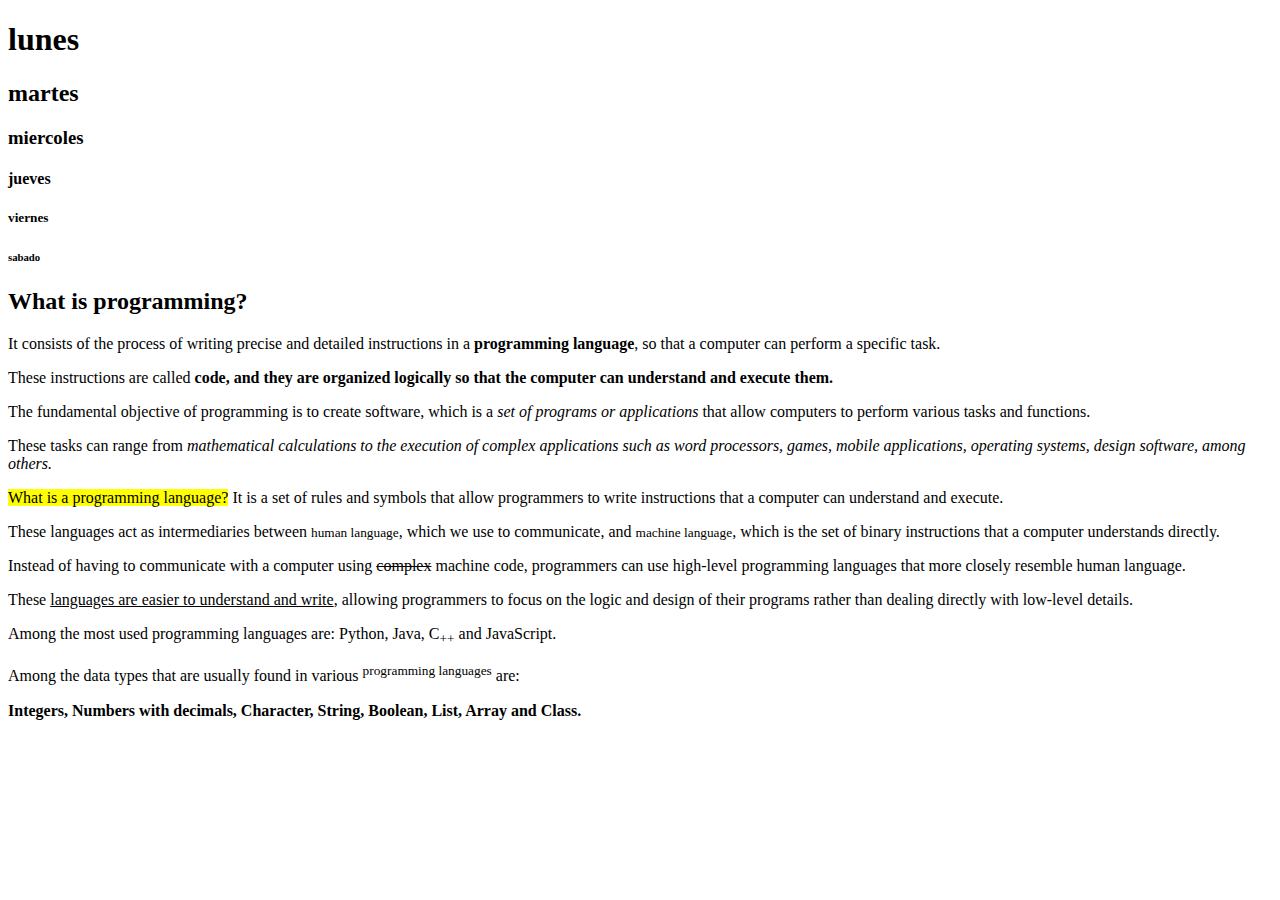
<file: module_I/index.html>
<!DOCTYPE html>
<html lang="en">
<head>
    <!-- HTML: Basic Tags -->
    <meta charset="UTF-8">
    <meta name="viewport" content="width=device-width, initial-scale=1.0">
    <title>Sample Page with Basic Tags</title>
</head>
<body>
    <h1>lunes</h1>
    <h2>martes</h2>
    <h3>miercoles</h3>
    <h4>jueves</h4>
    <h5>viernes</h5>
    <h6>sabado</h6>
    <h2>What is programming?</h2>

    <p>It consists of the process of writing precise and detailed instructions in a <b>programming language</b>, so that a computer can perform a specific task.</p>
    <p>These instructions are called <strong>code, and they are organized logically so that the computer can understand and execute them.</strong></p>
    <p>The fundamental objective of programming is to create software, which is a <i>set of programs or applications</i> that allow computers to perform various tasks and functions.</p>
    <p>These tasks can range from <em>mathematical calculations to the execution of complex applications such as word processors, games, mobile applications, operating systems, design software, among others.</em></p>
    <p><mark>What is a programming language?</mark> It is a set of rules and symbols that allow programmers to write instructions that a computer can understand and execute.</p>
    <p>These languages act as intermediaries between <small>human language</small>, which we use to communicate, and <small>machine language</small>, which is the set of binary instructions that a computer understands directly.</p>
    <p>Instead of having to communicate with a computer using <del>complex</del> machine code, programmers can use high-level programming languages that more closely resemble human language.</p>
    <p>These <ins>languages are easier to understand and write</ins>, allowing programmers to focus on the logic and design of their programs rather than dealing directly with low-level details.</p>
    <p>Among the most used programming languages are: Python, Java, C<sub>+</sub><sub>+</sub> and JavaScript.</p>
    <p>Among the data types that are usually found in various <sup>programming languages</sup> are:</p>
    <p><b>Integers, Numbers with decimals, Character, String, Boolean, List, Array and Class.</b></p>
</body>
</html>
</file>
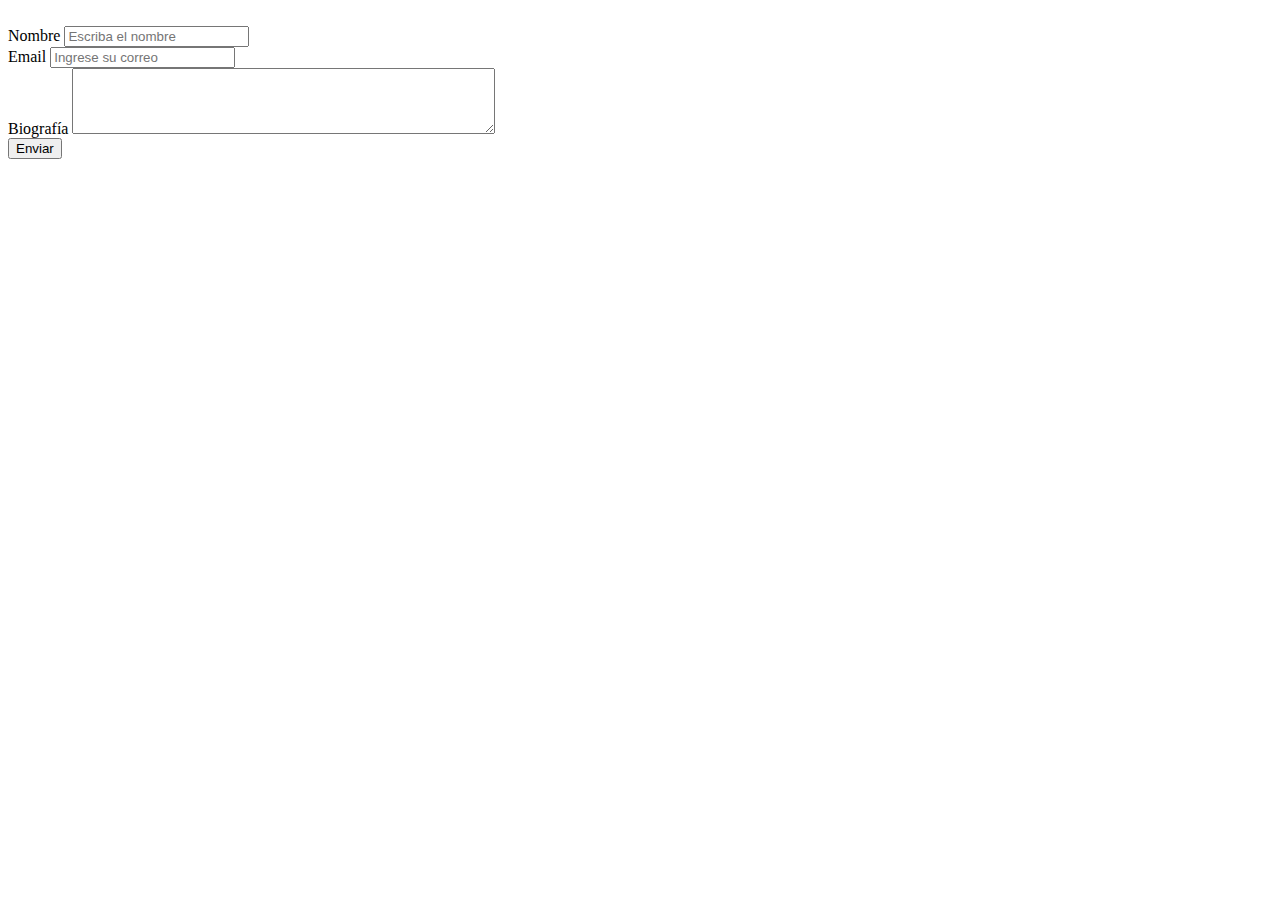
<file: module_I/lab3/index.html>
<!DOCTYPE html>
<html lang="en">
<head>
    <!-- HTML: Form and input Tags -->
    <meta charset="UTF-8">
    <title>HTML5 Form Example</title>
</head>
<body>

    <!-- Example of form tag -->
    <form action="/submit-form" method="post">
        <!-- Example of label and input tags -->
        <br><label for="name">Nombre</label>
        <input type="text" name="name"required placeholder="Escriba el nombre">
        <br><label for="name">Email</label>
        <input type="email" name="email"required placeholder="Ingrese su correo">
        <br><label for="bio"> Biografía </label>
        <textarea name="bio" rows="4" cols="50"></textarea>
        <br><button type="submit">Enviar</button>
    </form> 
</body>
</html>
</file>
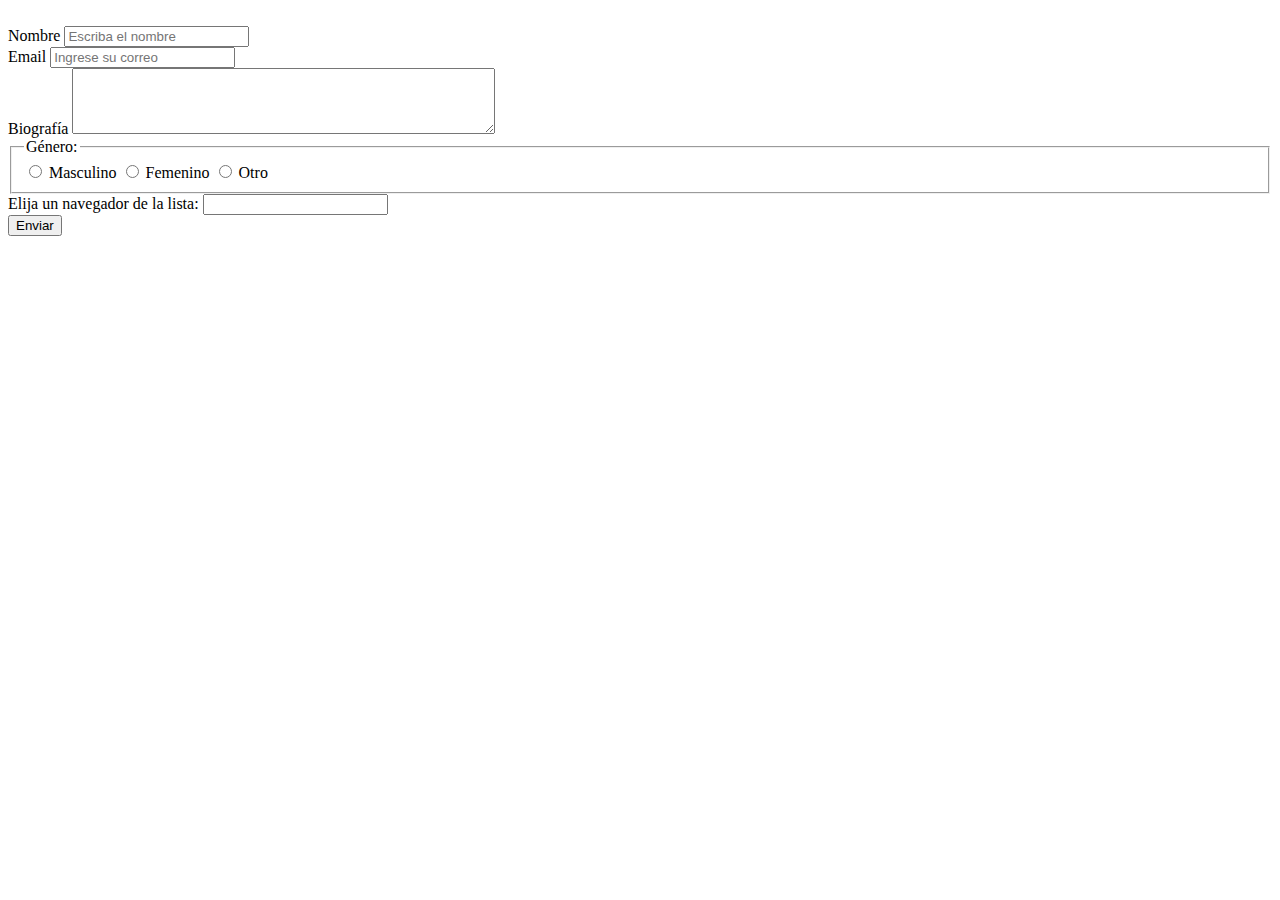
<file: module_I/lab4/index.html>
<!DOCTYPE html>
<html lang="en">
<head>
    <!-- HTML: Form and input Tags -->
    <meta charset="UTF-8">
    <title>HTML5 Form Example</title>
</head>
<body>

    <!-- Example of form tag -->
    <form action="/submit-form" method="post">

        <!-- Example of label and input tags -->
        <br><label for="name">Nombre</label>
        <input type="text" name="name"required placeholder="Escriba el nombre"><br>
        <label for="name">Email</label>
        <input type="email" name="email"required placeholder="Ingrese su correo">
        <br><label for="bio"> Biografía </label>
        <textarea name="bio" rows="4" cols="50"></textarea>

        <fieldset>
            <legend>Género:</legend>
            <label><input type="radio" name="genero" value="male"> Masculino</label>
            <label><input type="radio" name="genero" value="female"> Femenino</label>
            <label><input type="radio" name="genero" value="other"> Otro</label>       
        </fieldset>

        <!-- Example of datalist tag -->
        <label for="browser">Elija un navegador de la lista:</label>
        <input list="browsers" id="browser" name="browser">
        <datalist id="browsers">
            <option value="Chrome">
            <option value="Firefox">
            <option value="Safari">
            <option value="Edge">
            <option value="Opera">
        </datalist>

        <!-- Example of button tag -->
            <br><button type="submit">Enviar</button>

    </form> 
</body>
</html>
</file>
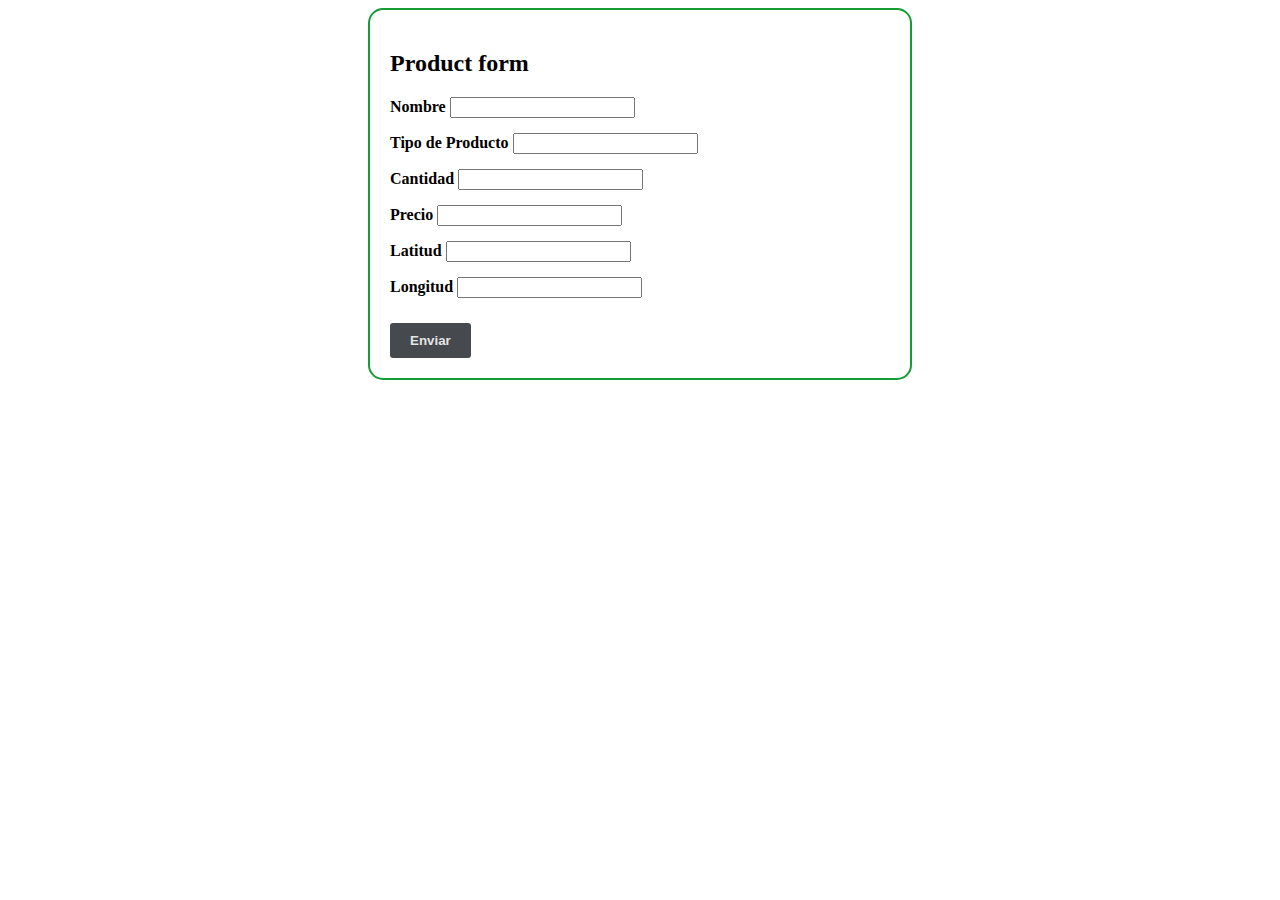
<file: modulo_II/lab2/index.html>
<!DOCTYPE html>
<html lang="es-ES">
<head>
    <!-- HTML page structure -->
    <meta charset="utf-8">
    <meta name="viewport" content="width=device-width, initial-scale=1.0">
    <link rel="stylesheet" type="text/css" href="./styles.css">
    <title> Styles Flexbox in css with form</title>
</head>
<body>
        <div class="container-form">
            <h2>Product form</h2>
            <!-- Example of form tag -->
            <form action="/submit-form" method="post">
                <div class="campo">    
                    <!-- Example of label and input tags -->
                    <label for="name"><b>Nombre</b></label>
                    <input type="text" name="Nombre"placeholder="">
                </div> 
                <div class="campo">   
                    <label for="name"><b>Tipo de Producto</b></label>
                    <input type="text" name="tipo de producto"placeholder="">
                </div> 
                <div class="campo">    
                    <label for="cantidad"><b>Cantidad</b></label>
                    <input type="number" name="cantidad" placeholder="">
                </div>
                <div class="campo">     
                    <label for="precio"><b>Precio</b></label>
                    <input type="text" name="Precio" placeholder="">
                </div>
                <div class="campo">     
                    <label for="latitud"><b>Latitud</b></label>
                    <input type="text" name="Latitud" placeholder="">
                </div>
                <div class="campo">     
                    <label for="longitud"><b>Longitud</b></label>
                    <input type="text" name="Longitud" placeholder="">
                </div>
                <div class="boton-enviar">
                    <button type="submit"><b>Enviar</b></button>
                </div>    
            </form> 
        </div>    
</body>
</html>
</file>
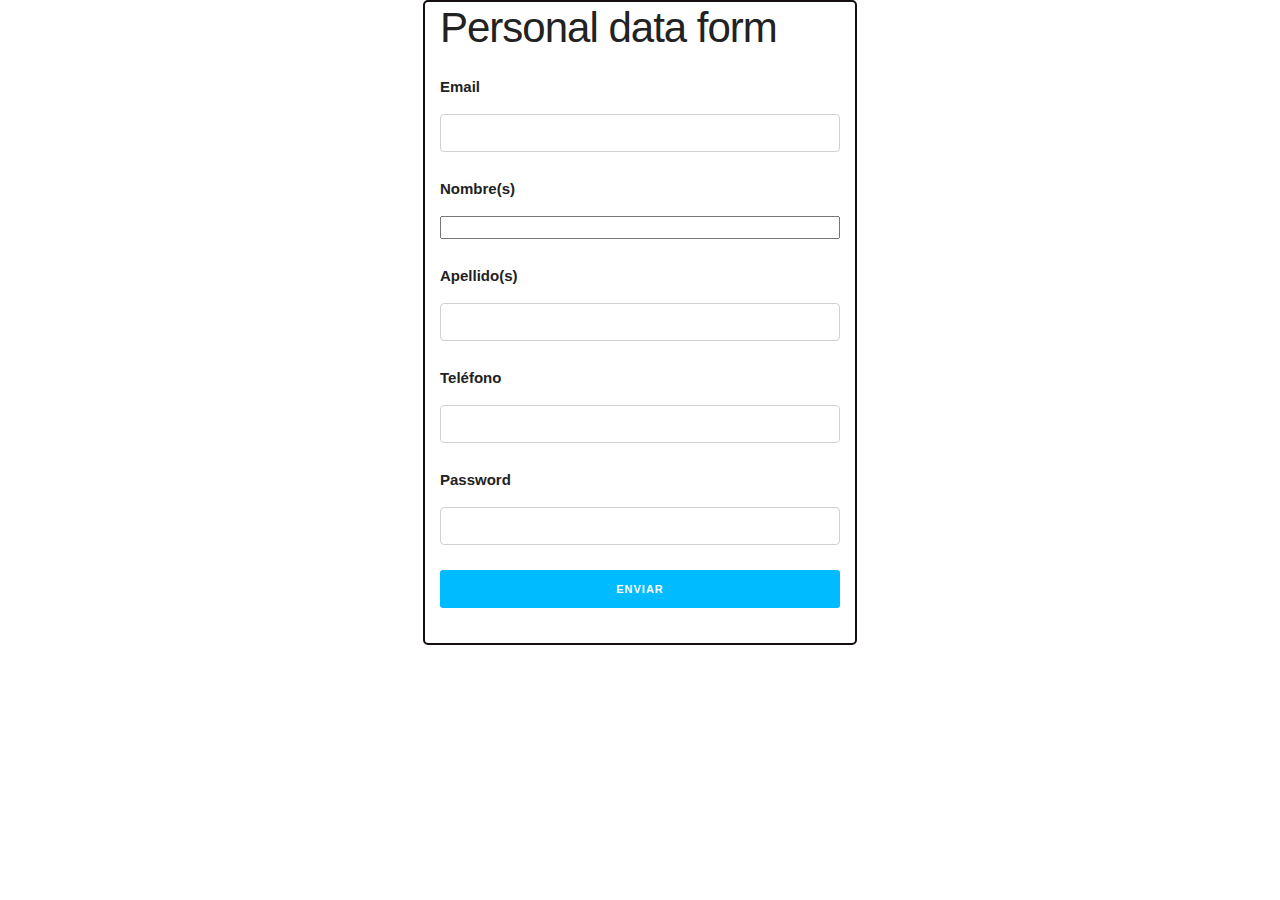
<file: modulo_II/lab3/index.html>
<!DOCTYPE html>
<html lang="es-ES">
<head>
    <!-- HTML page structure -->
    <meta charset="utf-8">
    <meta name="viewport" content="width=device-width, initial-scale=1.0">
    <link rel="stylesheet" href="./normalize.css">
    <link rel="stylesheet" href="./skeleton.css">
    <link rel="stylesheet" type="text/css" href="./styles.css">
    <title> Styles Grid in css with form</title>
</head>
<body>
        <div class="container-form">
            <h2>Personal data form</h2>
            <!-- Example of form tag -->
            <form action="/submit-form" method="post">
                <label for="email"><b>Email</b></label>
                <input type="email" id="email" name="email">
                <label for="nombre"><b>Nombre(s)</b></label>
                <input type="nombre" id="nombre" name="nombre">
                <label for="nombre"><b>Apellido(s)</b></label>
                <input type="text" id="apellido" name="apellido">
                <label for="nombre"><b>Teléfono</b></label>
                <input type="text" id="telefono" name="telefono">
                <label for="nombre"><b>Password</b></label>
                <input type="password" id="password" name="password">
                <button type="submit"><b>Enviar</b></button>
            </form>        
        </div>            
</body>
</html>
</file>
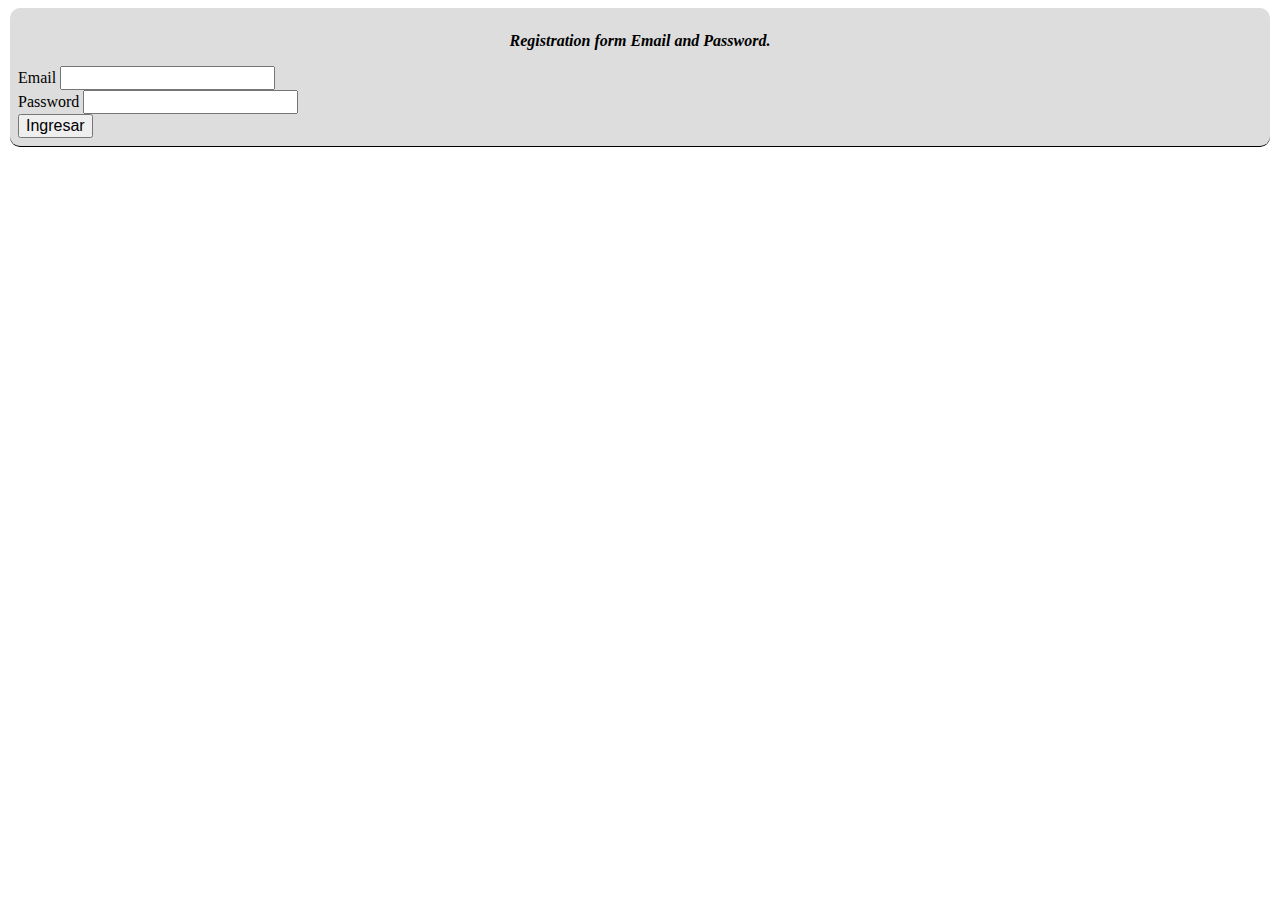
<file: modulo_II/lab4/index.html>
<!DOCTYPE html>
<html lang="es-ES">
<head>
    <!-- HTML page structure -->
    <meta charset="utf-8">
    <meta name="viewport" content="width=device-width, initial-scale=1.0">
    <!-- Bootstrap CSS -->
    <link href="https://cdn.jsdelivr.net/npm/bootstrap@5.1.3/dist/css/bootstrap.min.css"
          rel="stylesheet" integrity="sha384-1BmE4kWBq78iYhFldvKuhfTAU6auU8tT94WrHftjDbrCEXSU1oBoqyl2QvZ6jIW3"
          crossorigin="anonymous">
    <link rel="stylesheet" type="text/css" href="./styles.css">
    <title> Grid de CSS using Bootstrap form</title>
</head>
<body>
    <section class="container">
        <form>
            <h3>Registration form Email and Password.</h3>
            <div class="mb-3">
                <label for="inputEmail" class="form-label">Email</label>
                <input type="email" class="form-control" id="inputEmail" aria-describedby="emailHelp">
            </div>
            <div class="mb-3">
                <label for="inputPass" class="form-label">Password</label>
                <input type="password" class="form-control" id="inputPass">
            </div>
            <div class="mb-3">
                <button type="submit" class="btn btn-primary">Ingresar</button>
            </div>
        </form>
    </section> 

    <!-- Option 1: Bootstrap Bundle with Popper -->
    <script src="https://cdn.jsdelivr.net/npm/bootstrap@5.1.3/dist/js/bootstrap.bundle.min.js" integrity="sha384-ka7Sk0Gln4gmtz2MlQnikT1wXgYsOg+OMhuP+IlRH9sENBO0LRn5q+8nbTov4+1p" crossorigin="anonymous"></script>                   
</body>
</html>
</file>
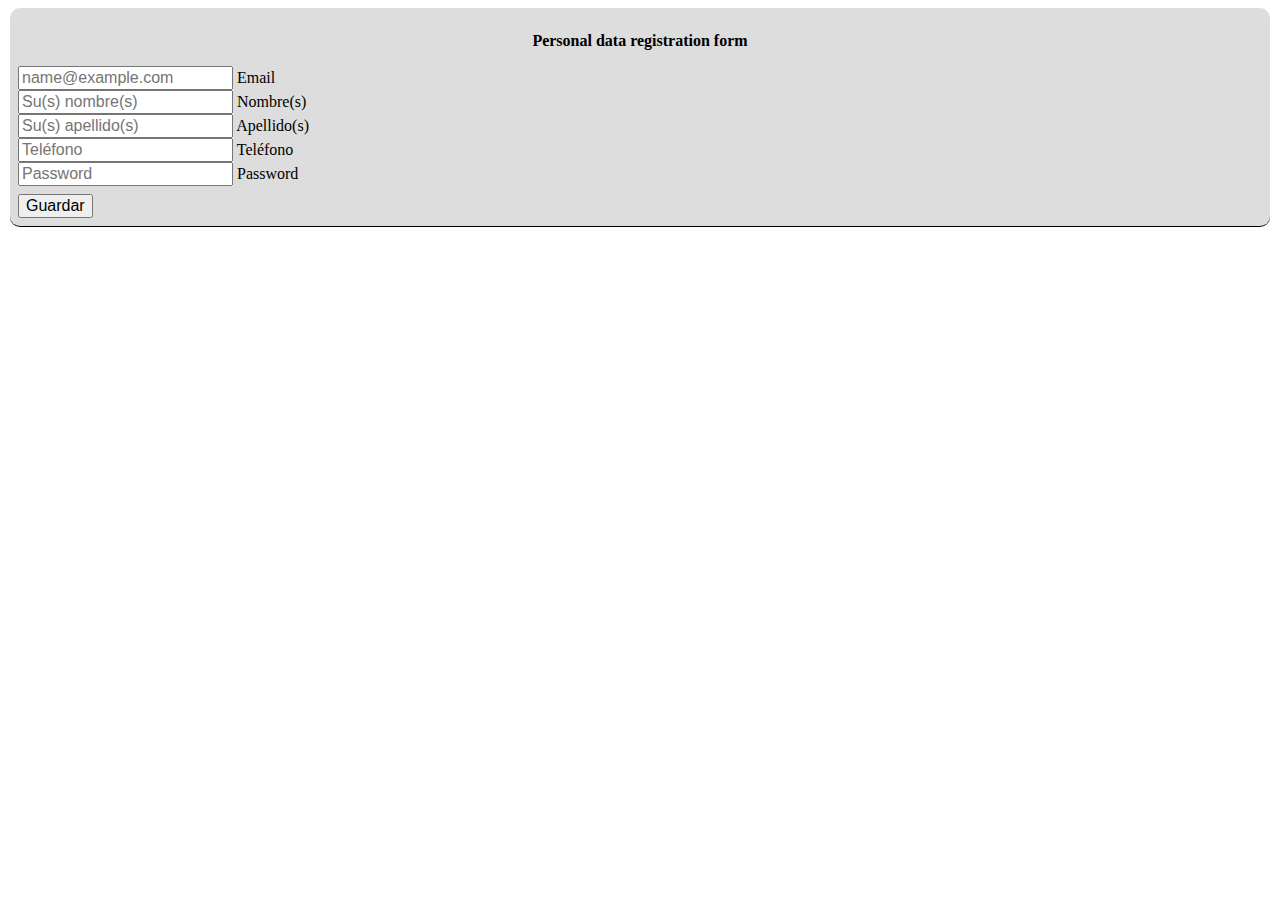
<file: modulo_II/lab5/index.html>
<!DOCTYPE html>
<html lang="en">
<head>
    <meta charset="UTF-8">
    <meta name="viewport" content="width=device-width, initial-scale=1.0">
    <!-- Bootstrap CSS -->
    <link href="https://cdn.jsdelivr.net/npm/bootstrap@5.1.3/dist/css/bootstrap.min.css"
          rel="stylesheet" integrity="sha384-1BmE4kWBq78iYhFldvKuhfTAU6auU8tT94WrHftjDbrCEXSU1oBoqyl2QvZ6jIW3"
          crossorigin="anonymous">
    <link rel="stylesheet" href="./styles.css">
    <title>Styles Grid in css with bootstrap form</title>
</head>
<body>
    <section class="container">
        <form>
            <h3>Personal data registration form</h3>
            <div class="form-floating mb-3">
                <input type="email" class="form-control" id="floatingInputEmail" placeholder="name@example.com">
                <label for="floatingInputEmail">Email</label>
            </div>
            <div class="form-floating mb-3">
                <input type="text" class="form-control" id="floatingInputName" placeholder="Su(s) nombre(s)">
                <label for="floatingInputName">Nombre(s)</label>
            </div>
            <div class="form-floating mb-3">
                <input type="text" class="form-control" id="floatingInputLastname" placeholder="Su(s) apellido(s)">
                <label for="floatingInputLastname">Apellido(s)</label>
            </div>
            <div class="form-floating mb-3">
                <input type="text" class="form-control" id="floatingInputPhone" placeholder="Teléfono">
                <label for="floatingInputPhone">Teléfono</label>
            </div>
            <div class="form-floating">
                <input type="password" class="form-control" id="floatingPassword" placeholder="Password">
                <label for="floatingPassword">Password</label>
            </div>
            <div class="mb-3">
                <button type="submit" class="btn btn-primary">Guardar</button>
            </div>
        </form>
    </section>
    <!-- Option 1: Bootstrap Bundle with Popper -->
    <script src="https://cdn.jsdelivr.net/npm/bootstrap@5.1.3/dist/js/bootstrap.bundle.min.js" integrity="sha384-ka7Sk0Gln4gmtz2MlQnikT1wXgYsOg+OMhuP+IlRH9sENBO0LRn5q+8nbTov4+1p" crossorigin="anonymous"></script>
</body> 
</html>
</file>
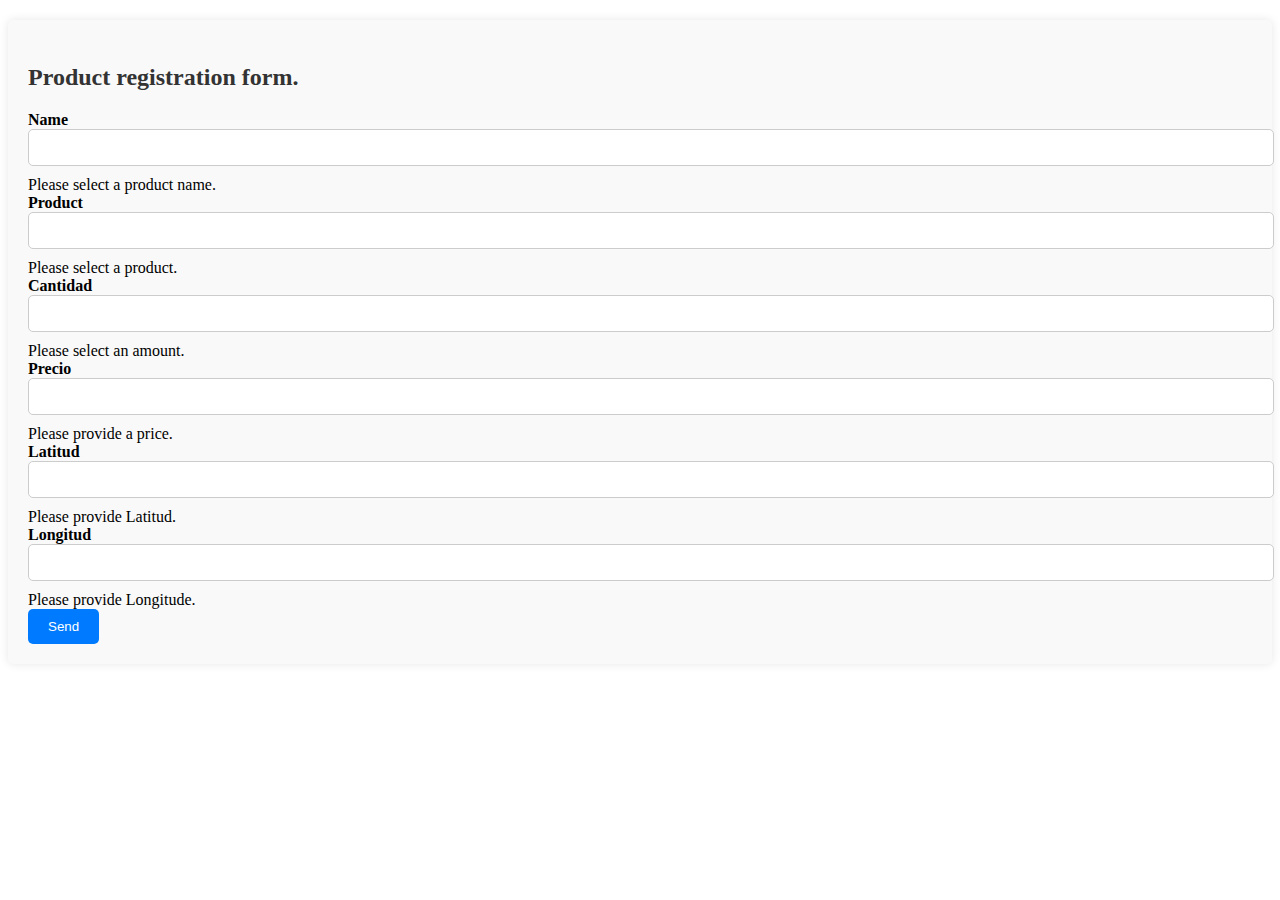
<file: modulo_III/lab3/index.html>
<!DOCTYPE html>
<html lang="en">
<head>
    <meta charset="UTF-8">
    <meta name="viewport" content="width=device-width, initial-scale=1.0">
    <!-- Bootstrap CSS -->
    <link href="https://cdn.jsdelivr.net/npm/bootstrap@5.1.3/dist/css/bootstrap.min.css"
          rel="stylesheet" integrity="sha384-1BmE4kWBq78iYhFldvKuhfTAU6auU8tT94WrHftjDbrCEXSU1oBoqyl2QvZ6jIW3"
          crossorigin="anonymous">
    <link rel="stylesheet" href="./styles.css">
    <title>Document</title>
</head>
<body>
    <form class="row g-3 needs-validation" novalidate>
      <h3>Product registration form.</h3>
      <div class="col-md-4">
        <label for="validationInputName" class="form-label">Name</label>
        <input type="text" class="form-control" id="validationInputName" required>
        <div class="invalid-feedback">
            Please select a product name.
        </div>
      </div>
        <div class="col-md-4">
          <label for="validationInputProduct" class="form-label">Product</label>
          <input type="text" class="form-control" id="validationInputProduct" required>
          <div class="invalid-feedback">
              Please select a product.
          </div>
        </div>
        <div class="col-md-4">
          <label for="validationInputQuantity" class="form-label">Cantidad</label>
          <input type="number" class="form-control" id="validationInputQuantity" required>
          <div class="invalid-feedback">
              Please select an amount.
          </div>
        </div>
        <div class="col-md-4">
          <label for="validationInputPrice" class="form-label">Precio</label>
          <input type="number" class="form-control" id="validationInputPrice" required>
          <div class="invalid-feedback">
             Please provide a price.
          </div>
        </div>
        <div class="col-md-4">
          <label for="validationInputLatitude" class="form-label">Latitud</label>
          <input type="text" class="form-control" id="validationInputLatitude" required>
          <div class="invalid-feedback">
              Please provide Latitud.
          </div>
        </div>
        <div class="col-md-4">
          <label for="validationInputLongitude" class="form-label">Longitud</label>
          <input type="text" class="form-control" id="validationInputLongitude" required>
          <div class="invalid-feedback">
              Please provide Longitude.
          </div>
        </div>
        <div class="col-3">
          <button class="btn btn-primary" onclick="guardarProducto()">Send</button>
        </div>
      </form>
      <div id="mensajeError"></div>
    
    <!-- Option 1: Bootstrap Bundle with Popper -->
    <script src="https://cdn.jsdelivr.net/npm/bootstrap@5.1.3/dist/js/bootstrap.bundle.min.js"
            integrity="sha384-ka7Sk0Gln4gmtz2MlQnikT1wXgYsOg+OMhuP+IlRH9sENBO0LRn5q+8nbTov4+1p"
            crossorigin="anonymous"></script>
    <script src="lab3.js"></script>
</body>
</html>
</file>
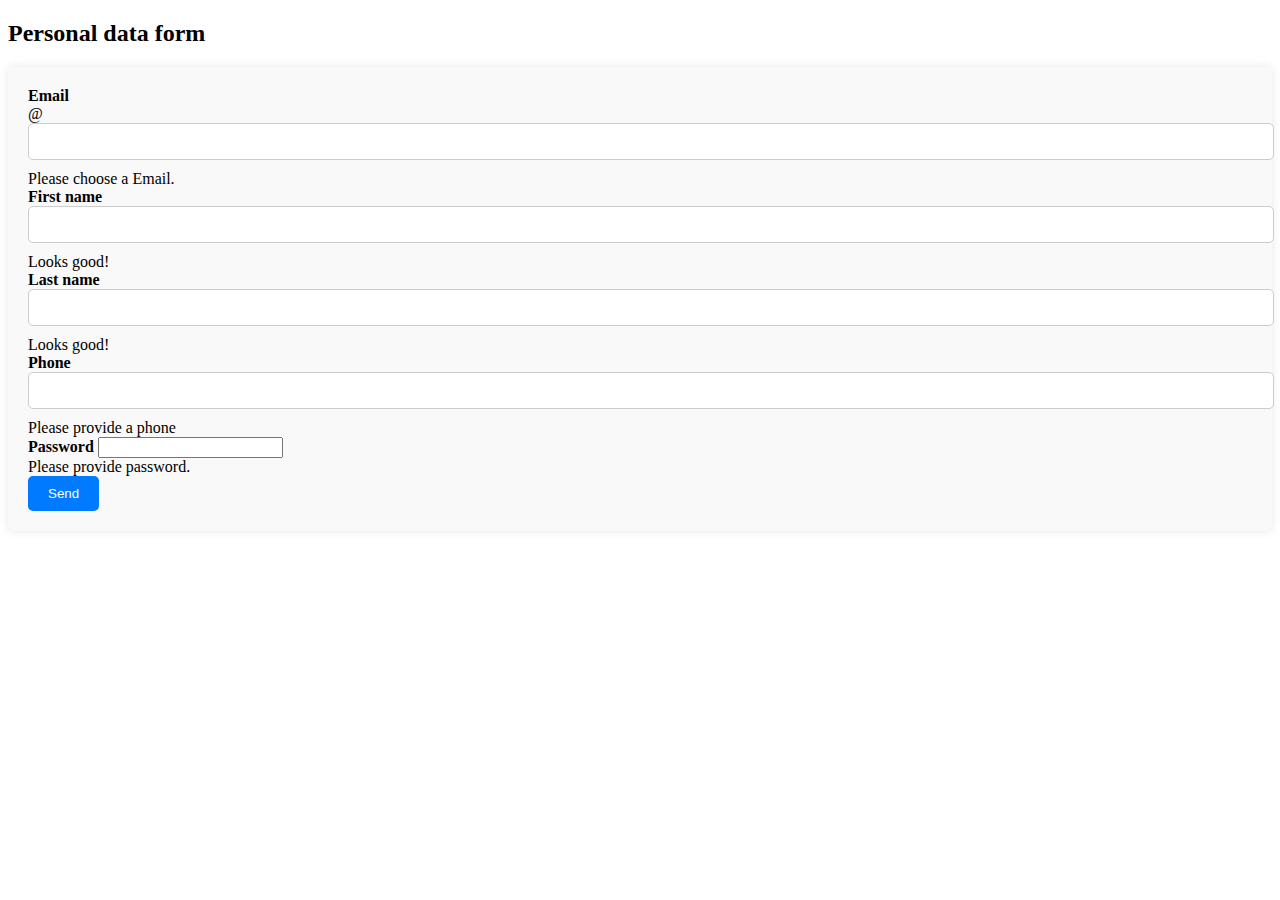
<file: modulo_III/lab4/index.html>
<!DOCTYPE html>
<html lang="en">
<head>
    <meta charset="UTF-8">
    <meta name="viewport" content="width=device-width, initial-scale=1.0">
    <!-- Bootstrap CSS -->
    <link href="https://cdn.jsdelivr.net/npm/bootstrap@5.1.3/dist/css/bootstrap.min.css"
          rel="stylesheet" integrity="sha384-1BmE4kWBq78iYhFldvKuhfTAU6auU8tT94WrHftjDbrCEXSU1oBoqyl2QvZ6jIW3"
          crossorigin="anonymous">
    <link rel="stylesheet" href="./styles.css">
    <title>Document</title>
</head>
<body>
    <header class="row">
        <h2>Personal data form</h2>
    </header>
    <!--Form validation with bootstrap-->
    <form class="row g-3 needs-validation" novalidate>
      <div class="col-md-4">
        <label for="validationEmail" class="form-label">Email</label>
        <div class="input-group has-validation">
          <span class="input-group-text" id="inputGroupPrepend">@</span>
          <input type="text" class="form-control" id="validationEmail" aria-describedby="inputGroupPrepend" required>
          <div class="invalid-feedback">
             Please choose a Email.
          </div>
        </div>
      </div>
        <div class="col-md-4">
          <label for="validationName" class="form-label">First name</label>
          <input type="text" class="form-control" id="validationName" required>
          <div class="valid-feedback">
             Looks good!
          </div>
        </div>
        <div class="col-md-4">
          <label for="validationLastname" class="form-label">Last name</label>
          <input type="text" class="form-control" id="validationLastname" required>
          <div class="valid-feedback">
             Looks good!
          </div>
        </div>
        <div class="col-md-3">
          <label for="validationPhone" class="form-label">Phone</label>
          <!--Validate the phone field so that it only has 10 numerical digits.-->
          <input type="text" class="form-control" id="validationPhone" name = "phone" minlength="10" maxlength="10" pattern="[0-9]{10}" required>
          <div class="invalid-feedback">
            Please provide a phone
          </div>
        </div>
        <div class="col-md-3">
          <label for="validationPassword" class="form-label">Password</label>
          <input type="password" class="form-control" id="validationPassword" minlength="6" pattern="/^.{6,}$/" required>
          <div class="invalid-feedback">
             Please provide password.
          </div>
        </div>
        <div class="col-12">
          <button class="btn btn-primary" onclick="guardardatos()">Send</button>
        </div>
      </form>
      <div id="mensajeError"></div>

    <!-- Option 1: Bootstrap Bundle with Popper -->
    <script src="https://cdn.jsdelivr.net/npm/bootstrap@5.1.3/dist/js/bootstrap.bundle.min.js"
            integrity="sha384-ka7Sk0Gln4gmtz2MlQnikT1wXgYsOg+OMhuP+IlRH9sENBO0LRn5q+8nbTov4+1p"
            crossorigin="anonymous"></script>
    <script src="lab4.js"></script>
</body>
</html>
</file>
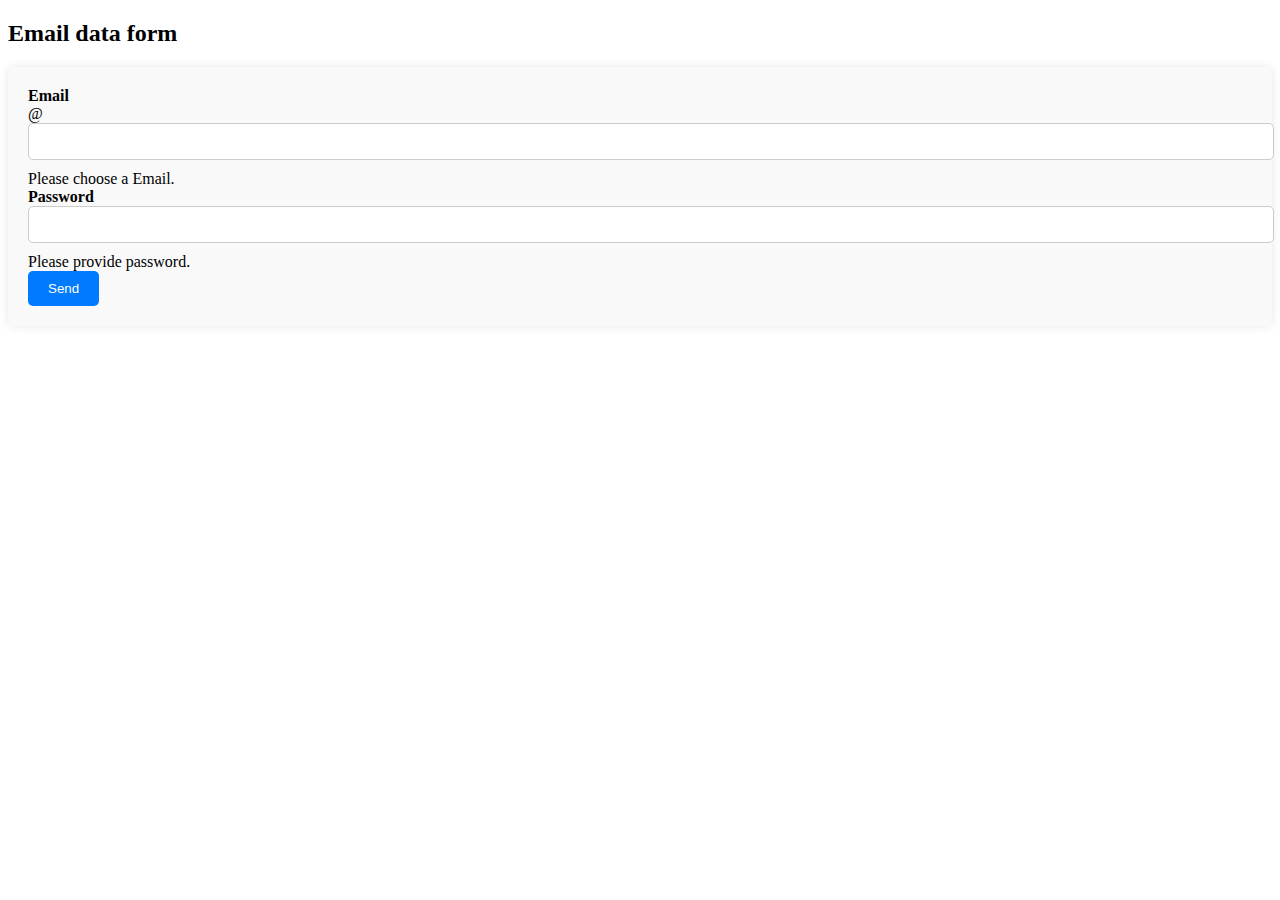
<file: modulo_III/lab5/index.html>
<!DOCTYPE html>
<html lang="en">
<head>
    <meta charset="UTF-8">
    <meta name="viewport" content="width=device-width, initial-scale=1.0">
    <!-- Bootstrap CSS -->
    <link href="https://cdn.jsdelivr.net/npm/bootstrap@5.1.3/dist/css/bootstrap.min.css"
          rel="stylesheet" integrity="sha384-1BmE4kWBq78iYhFldvKuhfTAU6auU8tT94WrHftjDbrCEXSU1oBoqyl2QvZ6jIW3"
          crossorigin="anonymous">
    <link rel="stylesheet" href="./styles.css">
    <title>Document</title>
</head>
<body>
    <header class="row">
        <h2>Email data form</h2>
    </header>
    <!--Form validation with bootstrap-->
    <form class="row g-3 needs-validation" novalidate>
      <div class="col-md-4">
         <label for="validationEmail" class="form-label">Email</label>
         <div class="input-group has-validation">
             <span class="input-group-text" id="inputGroupPrepend">@</span>
             <input type="text" class="form-control" id="validationEmail" aria-describedby="inputGroupPrepend" required>
             <div class="invalid-feedback">
                  Please choose a Email.
             </div>
           </div>
      </div>
      <div class="col-md-3">
        <label for="validationPassword" class="form-label">Password</label>
        <input type="password" class="form-control" id="validationPassword" minlength="6" pattern="/^.{6,}$/" required>
        <div class="invalid-feedback">
           Please provide password.
        </div>
      </div>
       <div class="col-12">
         <button class="btn btn-primary" onclick="guardardatos()">Send</button>
       </div>
    </form>
    <div id="mensajeError"></div>    

    <!-- Option 1: Bootstrap Bundle with Popper -->
    <script src="https://cdn.jsdelivr.net/npm/bootstrap@5.1.3/dist/js/bootstrap.bundle.min.js"
            integrity="sha384-ka7Sk0Gln4gmtz2MlQnikT1wXgYsOg+OMhuP+IlRH9sENBO0LRn5q+8nbTov4+1p"
            crossorigin="anonymous"></script>
    <script src="lab5.js"></script>
</body>
</html>
</file>
<file: modulo_II/lab2/styles.css>
.container-form {
  max-width: 500px;
  margin: 0 auto;
  padding: 20px;
  border: 2px solid #159c35;
  border-radius: 15px;
}
  
form {
  display: flex;
  flex-direction: column;
}
  
.campo {
  margin-bottom: 15px;
}
  
.boton-enviar {
  margin-top: 10px;
}
  
button {
  padding: 10px 20px;
  background-color: #464a4e;
  color: rgba(245, 244, 244, 0.92);
  border: none;
  border-radius: 3px;
  cursor: pointer;  
}
  
button:hover {
  background-color: #830e52;
}
</file>
<file: modulo_II/lab3/skeleton.css>
/*
* Skeleton V2.0.4
* Copyright 2014, Dave Gamache
* www.getskeleton.com
* Free to use under the MIT license.
* http://www.opensource.org/licenses/mit-license.php
* 12/29/2014
*/


/* Table of contents
––––––––––––––––––––––––––––––––––––––––––––––––––
- Grid
- Base Styles
- Typography
- Links
- Buttons
- Forms
- Lists
- Code
- Tables
- Spacing
- Utilities
- Clearing
- Media Queries
*/


/* Grid
–––––––––––––––––––––––––––––––––––––––––––––––––– */
.container {
    position: relative;
    width: 100%;
    max-width: 960px;
    margin: 0 auto;
    padding: 0 20px;
    box-sizing: border-box; }
  .column,
  .columns {
    width: 100%;
    float: left;
    box-sizing: border-box; }
  
  /* For devices larger than 400px */
  @media (min-width: 400px) {
    .container {
      width: 85%;
      padding: 0; }
  }
  
  /* For devices larger than 550px */
  @media (min-width: 550px) {
    .container {
      width: 80%; }
    .column,
    .columns {
      margin-left: 4%; }
    .column:first-child,
    .columns:first-child {
      margin-left: 0; }
  
    .one.column,
    .one.columns                    { width: 4.66666666667%; }
    .two.columns                    { width: 13.3333333333%; }
    .three.columns                  { width: 22%;            }
    .four.columns                   { width: 30.6666666667%; }
    .five.columns                   { width: 39.3333333333%; }
    .six.columns                    { width: 48%;            }
    .seven.columns                  { width: 56.6666666667%; }
    .eight.columns                  { width: 65.3333333333%; }
    .nine.columns                   { width: 74.0%;          }
    .ten.columns                    { width: 82.6666666667%; }
    .eleven.columns                 { width: 91.3333333333%; }
    .twelve.columns                 { width: 100%; margin-left: 0; }
  
    .one-third.column               { width: 30.6666666667%; }
    .two-thirds.column              { width: 65.3333333333%; }
  
    .one-half.column                { width: 48%; }
  
    /* Offsets */
    .offset-by-one.column,
    .offset-by-one.columns          { margin-left: 8.66666666667%; }
    .offset-by-two.column,
    .offset-by-two.columns          { margin-left: 17.3333333333%; }
    .offset-by-three.column,
    .offset-by-three.columns        { margin-left: 26%;            }
    .offset-by-four.column,
    .offset-by-four.columns         { margin-left: 34.6666666667%; }
    .offset-by-five.column,
    .offset-by-five.columns         { margin-left: 43.3333333333%; }
    .offset-by-six.column,
    .offset-by-six.columns          { margin-left: 52%;            }
    .offset-by-seven.column,
    .offset-by-seven.columns        { margin-left: 60.6666666667%; }
    .offset-by-eight.column,
    .offset-by-eight.columns        { margin-left: 69.3333333333%; }
    .offset-by-nine.column,
    .offset-by-nine.columns         { margin-left: 78.0%;          }
    .offset-by-ten.column,
    .offset-by-ten.columns          { margin-left: 86.6666666667%; }
    .offset-by-eleven.column,
    .offset-by-eleven.columns       { margin-left: 95.3333333333%; }
  
    .offset-by-one-third.column,
    .offset-by-one-third.columns    { margin-left: 34.6666666667%; }
    .offset-by-two-thirds.column,
    .offset-by-two-thirds.columns   { margin-left: 69.3333333333%; }
  
    .offset-by-one-half.column,
    .offset-by-one-half.columns     { margin-left: 52%; }
  
  }
  
  
  /* Base Styles
  –––––––––––––––––––––––––––––––––––––––––––––––––– */
  /* NOTE
  html is set to 62.5% so that all the REM measurements throughout Skeleton
  are based on 10px sizing. So basically 1.5rem = 15px :) */
  html {
    font-size: 62.5%; }
  body {
    font-size: 1.5em; /* currently ems cause chrome bug misinterpreting rems on body element */
    line-height: 1.6;
    font-weight: 400;
    font-family: "Raleway", "HelveticaNeue", "Helvetica Neue", Helvetica, Arial, sans-serif;
    color: #222; }
  
  
  /* Typography
  –––––––––––––––––––––––––––––––––––––––––––––––––– */
  h1, h2, h3, h4, h5, h6 {
    margin-top: 0;
    margin-bottom: 2rem;
    font-weight: 300; }
  h1 { font-size: 4.0rem; line-height: 1.2;  letter-spacing: -.1rem;}
  h2 { font-size: 3.6rem; line-height: 1.25; letter-spacing: -.1rem; }
  h3 { font-size: 3.0rem; line-height: 1.3;  letter-spacing: -.1rem; }
  h4 { font-size: 2.4rem; line-height: 1.35; letter-spacing: -.08rem; }
  h5 { font-size: 1.8rem; line-height: 1.5;  letter-spacing: -.05rem; }
  h6 { font-size: 1.5rem; line-height: 1.6;  letter-spacing: 0; }
  
  /* Larger than phablet */
  @media (min-width: 550px) {
    h1 { font-size: 5.0rem; }
    h2 { font-size: 4.2rem; }
    h3 { font-size: 3.6rem; }
    h4 { font-size: 3.0rem; }
    h5 { font-size: 2.4rem; }
    h6 { font-size: 1.5rem; }
  }
  
  p {
    margin-top: 0; }
  
  
  /* Links
  –––––––––––––––––––––––––––––––––––––––––––––––––– */
  a {
    color: #1EAEDB; }
  a:hover {
    color: #0FA0CE; }
  
  
  /* Buttons
  –––––––––––––––––––––––––––––––––––––––––––––––––– */
  .button,
  button,
  input[type="submit"],
  input[type="reset"],
  input[type="button"] {
    display: inline-block;
    height: 38px;
    padding: 0 30px;
    color: #555;
    text-align: center;
    font-size: 11px;
    font-weight: 600;
    line-height: 38px;
    letter-spacing: .1rem;
    text-transform: uppercase;
    text-decoration: none;
    white-space: nowrap;
    background-color: transparent;
    border-radius: 4px;
    border: 1px solid #bbb;
    cursor: pointer;
    box-sizing: border-box; }
  .button:hover,
  button:hover,
  input[type="submit"]:hover,
  input[type="reset"]:hover,
  input[type="button"]:hover,
  .button:focus,
  button:focus,
  input[type="submit"]:focus,
  input[type="reset"]:focus,
  input[type="button"]:focus {
    color: #333;
    border-color: #888;
    outline: 0; }
  .button.button-primary,
  button.button-primary,
  input[type="submit"].button-primary,
  input[type="reset"].button-primary,
  input[type="button"].button-primary {
    color: #FFF;
    background-color: #33C3F0;
    border-color: #33C3F0; }
  .button.button-primary:hover,
  button.button-primary:hover,
  input[type="submit"].button-primary:hover,
  input[type="reset"].button-primary:hover,
  input[type="button"].button-primary:hover,
  .button.button-primary:focus,
  button.button-primary:focus,
  input[type="submit"].button-primary:focus,
  input[type="reset"].button-primary:focus,
  input[type="button"].button-primary:focus {
    color: #FFF;
    background-color: #1EAEDB;
    border-color: #1EAEDB; }
  
  
  /* Forms
  –––––––––––––––––––––––––––––––––––––––––––––––––– */
  input[type="email"],
  input[type="number"],
  input[type="search"],
  input[type="text"],
  input[type="tel"],
  input[type="url"],
  input[type="password"],
  textarea,
  select {
    height: 38px;
    padding: 6px 10px; /* The 6px vertically centers text on FF, ignored by Webkit */
    background-color: #fff;
    border: 1px solid #D1D1D1;
    border-radius: 4px;
    box-shadow: none;
    box-sizing: border-box; }
  /* Removes awkward default styles on some inputs for iOS */
  input[type="email"],
  input[type="number"],
  input[type="search"],
  input[type="text"],
  input[type="tel"],
  input[type="url"],
  input[type="password"],
  textarea {
    -webkit-appearance: none;
       -moz-appearance: none;
            appearance: none; }
  textarea {
    min-height: 65px;
    padding-top: 6px;
    padding-bottom: 6px; }
  input[type="email"]:focus,
  input[type="number"]:focus,
  input[type="search"]:focus,
  input[type="text"]:focus,
  input[type="tel"]:focus,
  input[type="url"]:focus,
  input[type="password"]:focus,
  textarea:focus,
  select:focus {
    border: 1px solid #33C3F0;
    outline: 0; }
  label,
  legend {
    display: block;
    margin-bottom: .5rem;
    font-weight: 600; }
  fieldset {
    padding: 0;
    border-width: 0; }
  input[type="checkbox"],
  input[type="radio"] {
    display: inline; }
  label > .label-body {
    display: inline-block;
    margin-left: .5rem;
    font-weight: normal; }
  
  
  /* Lists
  –––––––––––––––––––––––––––––––––––––––––––––––––– */
  ul {
    list-style: circle inside; }
  ol {
    list-style: decimal inside; }
  ol, ul {
    padding-left: 0;
    margin-top: 0; }
  ul ul,
  ul ol,
  ol ol,
  ol ul {
    margin: 1.5rem 0 1.5rem 3rem;
    font-size: 90%; }
  li {
    margin-bottom: 1rem; }
  
  
  /* Code
  –––––––––––––––––––––––––––––––––––––––––––––––––– */
  code {
    padding: .2rem .5rem;
    margin: 0 .2rem;
    font-size: 90%;
    white-space: nowrap;
    background: #F1F1F1;
    border: 1px solid #E1E1E1;
    border-radius: 4px; }
  pre > code {
    display: block;
    padding: 1rem 1.5rem;
    white-space: pre; }
  
  
  /* Tables
  –––––––––––––––––––––––––––––––––––––––––––––––––– */
  th,
  td {
    padding: 12px 15px;
    text-align: left;
    border-bottom: 1px solid #E1E1E1; }
  th:first-child,
  td:first-child {
    padding-left: 0; }
  th:last-child,
  td:last-child {
    padding-right: 0; }
  
  
  /* Spacing
  –––––––––––––––––––––––––––––––––––––––––––––––––– */
  button,
  .button {
    margin-bottom: 1rem; }
  input,
  textarea,
  select,
  fieldset {
    margin-bottom: 1.5rem; }
  pre,
  blockquote,
  dl,
  figure,
  table,
  p,
  ul,
  ol,
  form {
    margin-bottom: 2.5rem; }
  
  
  /* Utilities
  –––––––––––––––––––––––––––––––––––––––––––––––––– */
  .u-full-width {
    width: 100%;
    box-sizing: border-box; }
  .u-max-full-width {
    max-width: 100%;
    box-sizing: border-box; }
  .u-pull-right {
    float: right; }
  .u-pull-left {
    float: left; }
  
  
  /* Misc
  –––––––––––––––––––––––––––––––––––––––––––––––––– */
  hr {
    margin-top: 3rem;
    margin-bottom: 3.5rem;
    border-width: 0;
    border-top: 1px solid #E1E1E1; }
  
  
  /* Clearing
  –––––––––––––––––––––––––––––––––––––––––––––––––– */
  
  /* Self Clearing Goodness */
  .container:after,
  .row:after,
  .u-cf {
    content: "";
    display: table;
    clear: both; }
  
  
  /* Media Queries
  –––––––––––––––––––––––––––––––––––––––––––––––––– */
  /*
  Note: The best way to structure the use of media queries is to create the queries
  near the relevant code. For example, if you wanted to change the styles for buttons
  on small devices, paste the mobile query code up in the buttons section and style it
  there.
  */
  
  
  /* Larger than mobile */
  @media (min-width: 400px) {}
  
  /* Larger than phablet (also point when grid becomes active) */
  @media (min-width: 550px) {}
  
  /* Larger than tablet */
  @media (min-width: 750px) {}
  
  /* Larger than desktop */
  @media (min-width: 1000px) {}
  
  /* Larger than Desktop HD */
  @media (min-width: 1200px) {}
</file>
<file: modulo_II/lab3/styles.css>
.container-form {
    max-width: 400px;
    margin: 0 auto;
    padding: 0 15px;
    border: 2px solid #160f0f;
    border-radius: 5px;
}
  
form {
    display: grid;
    grid-template-columns: 1fr;
    grid-gap: 10px;
}
  
label {
    margin-bottom: 5px;
}

button {
    background-color: #00bbff;
    color: white;
    border: none;
    border-radius: 3px;
    cursor: pointer;
}
  
button:hover {
    background-color: #929496;
}

@media screen and (max-width: 960px) {

}
  
@media screen and (max-width: 650px) {
      .container-form {
        background: #DDD;
        border-bottom: 1px solid;
        padding: 8px;
        text-align: center;
    }
}
</file>
<file: modulo_II/lab4/styles.css>
* {
    font-size: 16px;
}

.container form{
    background: #DDD;
    border-bottom: 1px solid;
    border-radius: 10px;
    margin-bottom: 5px;
    display: flex;
    flex-direction: column;
    padding: 8px;
    margin: 2px;
}
.container form h3{
    text-align: center;
    font-style: oblique;

}
</file>
<file: modulo_II/lab5/styles.css>
* {
    font-size: 16px;
}

.container form{
    background: #DDD;
    border-bottom: 1px solid;
    border-radius: 10px;
    margin-bottom: 5px;
    display: flex;
    flex-direction: column;
    padding: 8px;
    margin: 2px;
}
.container form h3{
    text-align: center;
    font-style: inherit;

}
.container form button {
    margin-top: 8px;
}
</file>
<file: modulo_III/lab3/styles.css>
/* Styles for the form */
form {
  margin-top: 20px;
  padding: 20px;
  background-color: #f9f9f9;
  border-radius: 5px;
  box-shadow: 0px 0px 10px rgba(0, 0, 0, 0.1);
}

/* Title styles */
h3 {
  color: #333;
  font-size: 24px;
  margin-bottom: 20px;
}

/* Label styles */
label {
  font-weight: bold;
}

/* Styles for inputs */
input[type="text"],
input[type="number"] {
  width: 100%;
  padding: 10px;
  margin-bottom: 10px;
  border: 1px solid #ccc;
  border-radius: 5px;
}

/* Styles for the button */
button {
  padding: 10px 20px;
  background-color: #007bff;
  color: #fff;
  border: none;
  border-radius: 5px;
  cursor: pointer;
}

/* Error message styles*/
#mensajeError {
  color: #ff0000;
  margin-top: 10px;
}
</file>
<file: modulo_III/lab4/styles.css>
/* Styles for the form */
form {
    margin-top: 20px;
    padding: 20px;
    background-color: #f9f9f9;
    border-radius: 5px;
    box-shadow: 0px 0px 10px rgba(0, 0, 0, 0.1);
  }
  
  /* Title styles */
  h3 {
    color: #333;
    font-size: 24px;
    margin-bottom: 20px;
  }
  
  /* Label styles */
  label {
    font-weight: bold;
  }
  
  /* Styles for inputs */
  input[type="text"],
  input[type="number"] {
    width: 100%;
    padding: 10px;
    margin-bottom: 10px;
    border: 1px solid #ccc;
    border-radius: 5px;
  }
  
  /* Styles for the button */
  button {
    padding: 10px 20px;
    background-color: #007bff;
    color: #fff;
    border: none;
    border-radius: 5px;
    cursor: pointer;
  }
  
  /* Error message styles*/
  #mensajeError {
    color: #ff0000;
    margin-top: 10px;
  }
</file>
<file: modulo_III/lab5/styles.css>
/* Styles for the form */
form {
    margin-top: 20px;
    padding: 20px;
    background-color: #f9f9f9;
    border-radius: 5px;
    box-shadow: 0px 0px 10px rgba(0, 0, 0, 0.1);
  }
  
  /* Title styles */
  h3 {
    color: #333;
    font-size: 24px;
    margin-bottom: 20px;
  }
  
  /* Label styles */
  label {
    font-weight: bold;
  }
  
  /* Styles for inputs */
  input[type="text"],
  input[type="password"] {
    width: 100%;
    padding: 10px;
    margin-bottom: 10px;
    border: 1px solid #ccc;
    border-radius: 5px;
  }
  
  /* Styles for the button */
  button {
    padding: 10px 20px;
    background-color: #007bff;
    color: #fff;
    border: none;
    border-radius: 5px;
    cursor: pointer;
  }
  
  /* Error message styles*/
  #mensajeError {
    color: #ff0000;
    margin-top: 10px;
  }
</file>
